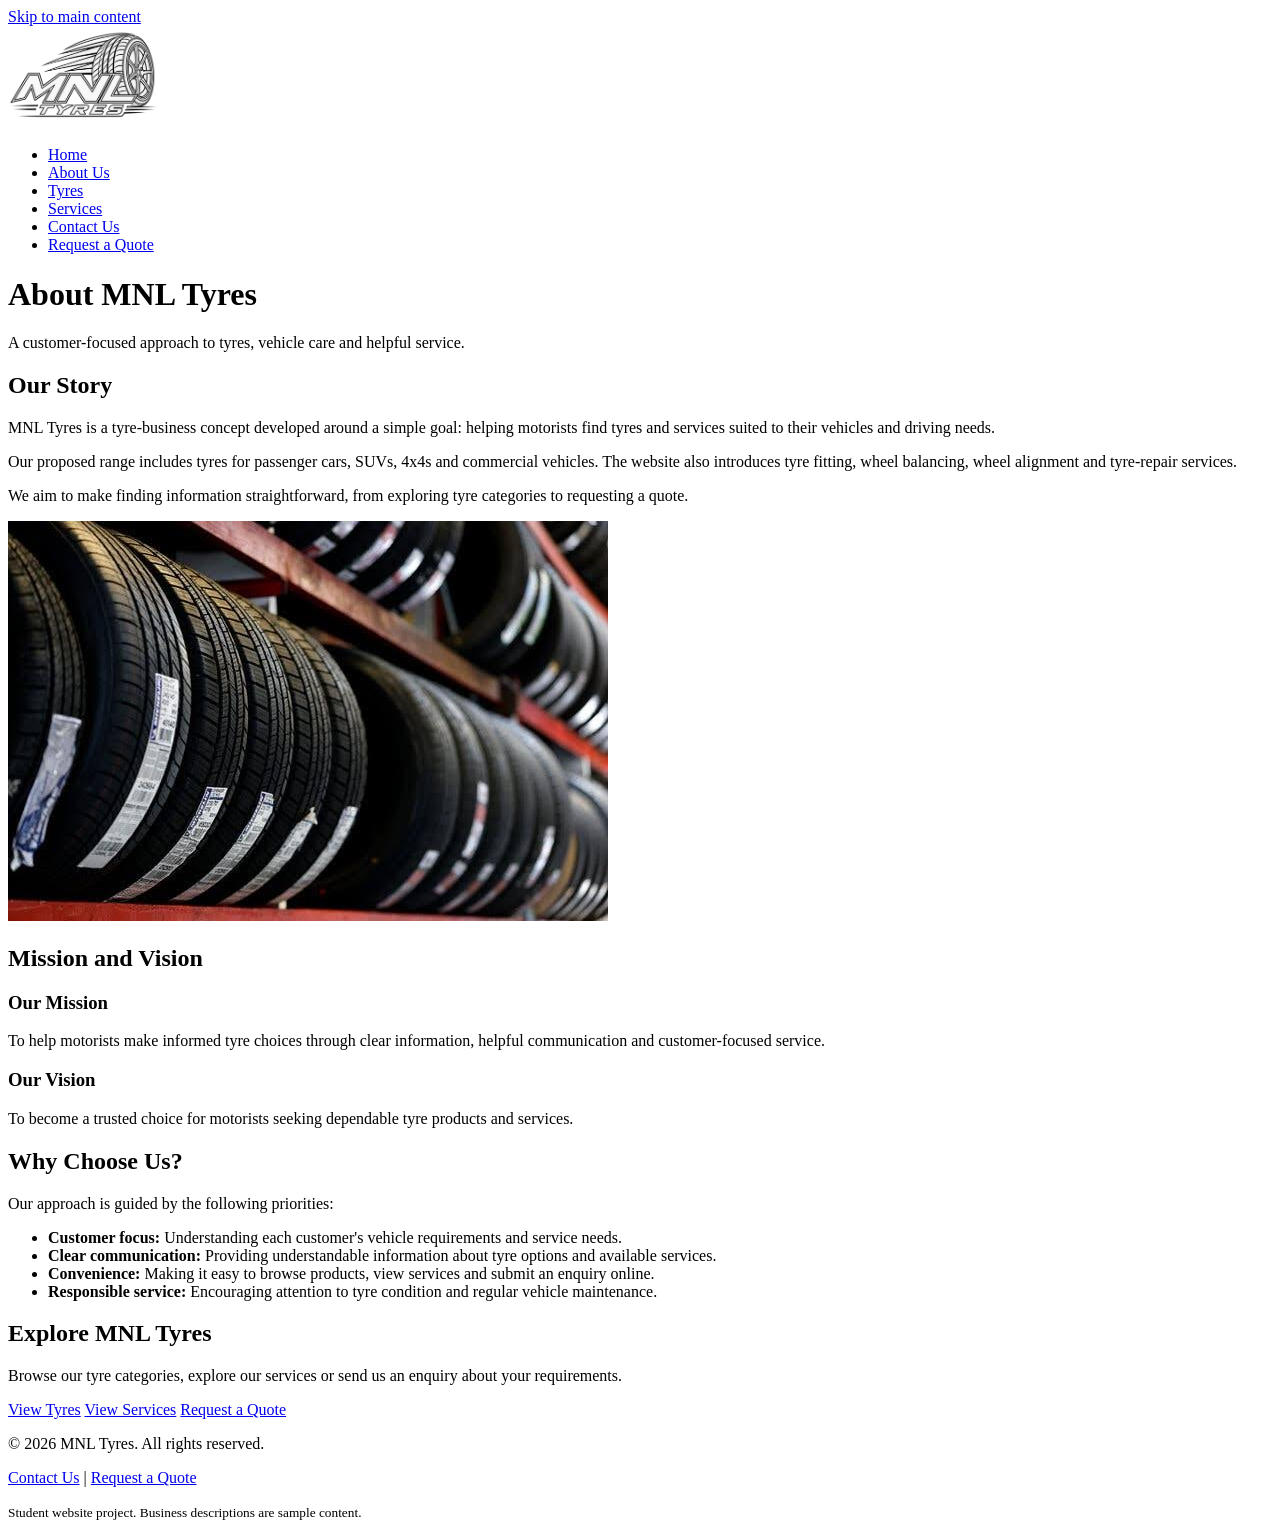
<file: about.html>
<!DOCTYPE html>
<html lang="en">
<head>
  <meta charset="UTF-8">

  <meta name="viewport" content="width=device-width, initial-scale=1.0">

  <meta
    name="description"
    content="Learn about MNL Tyres, our story, mission, vision and commitment to customer-focused tyre services."
  >

  <title>About Us | MNL Tyres</title>

  <!-- Shared website stylesheet -->
  <link rel="stylesheet" href="stylemnl.css">
</head>

<body>
  <!-- Allows keyboard users to skip the navigation -->
  <a href="#main-content" class="skip-link">Skip to main content</a>

  <!-- Website header -->
  <header class="site-header">
    <a href="index.html" class="logo-link" aria-label="MNL Tyres home">
      <img
        src="MNL logo.jpeg"
        alt="MNL Tyres"
        width="150"
      >
    </a>

    <!-- Main navigation -->
    <nav aria-label="Main navigation">
      <ul>
        <li>
          <a href="index.html">Home</a>
        </li>
        <li>
          <a href="about.html" aria-current="page">About Us</a>
        </li>
        <li>
          <a href="products.html">Tyres</a>
        </li>
        <li>
          <a href="services.html">Services</a>
        </li>
        <li>
          <a href="contact.html">Contact Us</a>
        </li>
        <li>
          <a href="enquiry.html">Request a Quote</a>
        </li>
      </ul>
    </nav>
  </header>

  <!-- Unique page content -->
  <main id="main-content">
    <header class="page-heading">
      <h1>About MNL Tyres</h1>

      <p>
        A customer-focused approach to tyres, vehicle care
        and helpful service.
      </p>
    </header>

    <!-- Our story -->
    <section id="our-story" aria-labelledby="story-heading">
      <h2 id="story-heading">Our Story</h2>

      <!-- Replace sample text with verified company history -->
      <p>
        MNL Tyres is a tyre-business concept developed around a
        simple goal: helping motorists find tyres and services
        suited to their vehicles and driving needs.
      </p>

      <p>
        Our proposed range includes tyres for passenger cars,
        SUVs, 4x4s and commercial vehicles. The website also
        introduces tyre fitting, wheel balancing, wheel alignment
        and tyre-repair services.
      </p>

      <p>
        We aim to make finding information straightforward,
        from exploring tyre categories to requesting a quote.
      </p>

      <img
        src="cartyres.jpg"
        alt="Car tyres displayed alongside one another"
        width="600"
        loading="lazy"
      >
    </section>

    <!-- Mission and vision -->
    <section
      id="mission-and-vision"
      aria-labelledby="mission-vision-heading"
    >
      <h2 id="mission-vision-heading">Mission and Vision</h2>

      <h3>Our Mission</h3>

      <p>
        To help motorists make informed tyre choices through
        clear information, helpful communication and
        customer-focused service.
      </p>

      <h3>Our Vision</h3>

      <p>
        To become a trusted choice for motorists seeking
        dependable tyre products and services.
      </p>
    </section>

    <!-- Reasons to choose the business -->
    <section id="why-choose-us" aria-labelledby="choose-heading">
      <h2 id="choose-heading">Why Choose Us?</h2>

      <p>
        Our approach is guided by the following priorities:
      </p>

      <ul>
        <li>
          <strong>Customer focus:</strong>
          Understanding each customer's vehicle requirements
          and service needs.
        </li>

        <li>
          <strong>Clear communication:</strong>
          Providing understandable information about tyre
          options and available services.
        </li>

        <li>
          <strong>Convenience:</strong>
          Making it easy to browse products, view services
          and submit an enquiry online.
        </li>

        <li>
          <strong>Responsible service:</strong>
          Encouraging attention to tyre condition and
          regular vehicle maintenance.
        </li>
      </ul>
    </section>

    <!-- Links to related pages -->
    <section class="call-to-action" aria-labelledby="next-step-heading">
      <h2 id="next-step-heading">Explore MNL Tyres</h2>

      <p>
        Browse our tyre categories, explore our services
        or send us an enquiry about your requirements.
      </p>

      <p>
        <a href="products.html" class="button">View Tyres</a>
        <a href="services.html" class="button">View Services</a>
        <a href="enquiry.html" class="button">Request a Quote</a>
      </p>
    </section>
  </main>

  <!-- Website footer -->
  <footer class="site-footer">
    <p>&copy; 2026 MNL Tyres. All rights reserved.</p>

    <p>
      <a href="contact.html">Contact Us</a>
      |
      <a href="enquiry.html">Request a Quote</a>
    </p>

    <!-- Keep this notice while using fictional business content -->
    <small>
      Student website project. Business descriptions are sample content.
    </small>
  </footer>

  <!-- Shared website JavaScript -->
  <script src="script.js" defer></script>
</body>
</html>
</file>
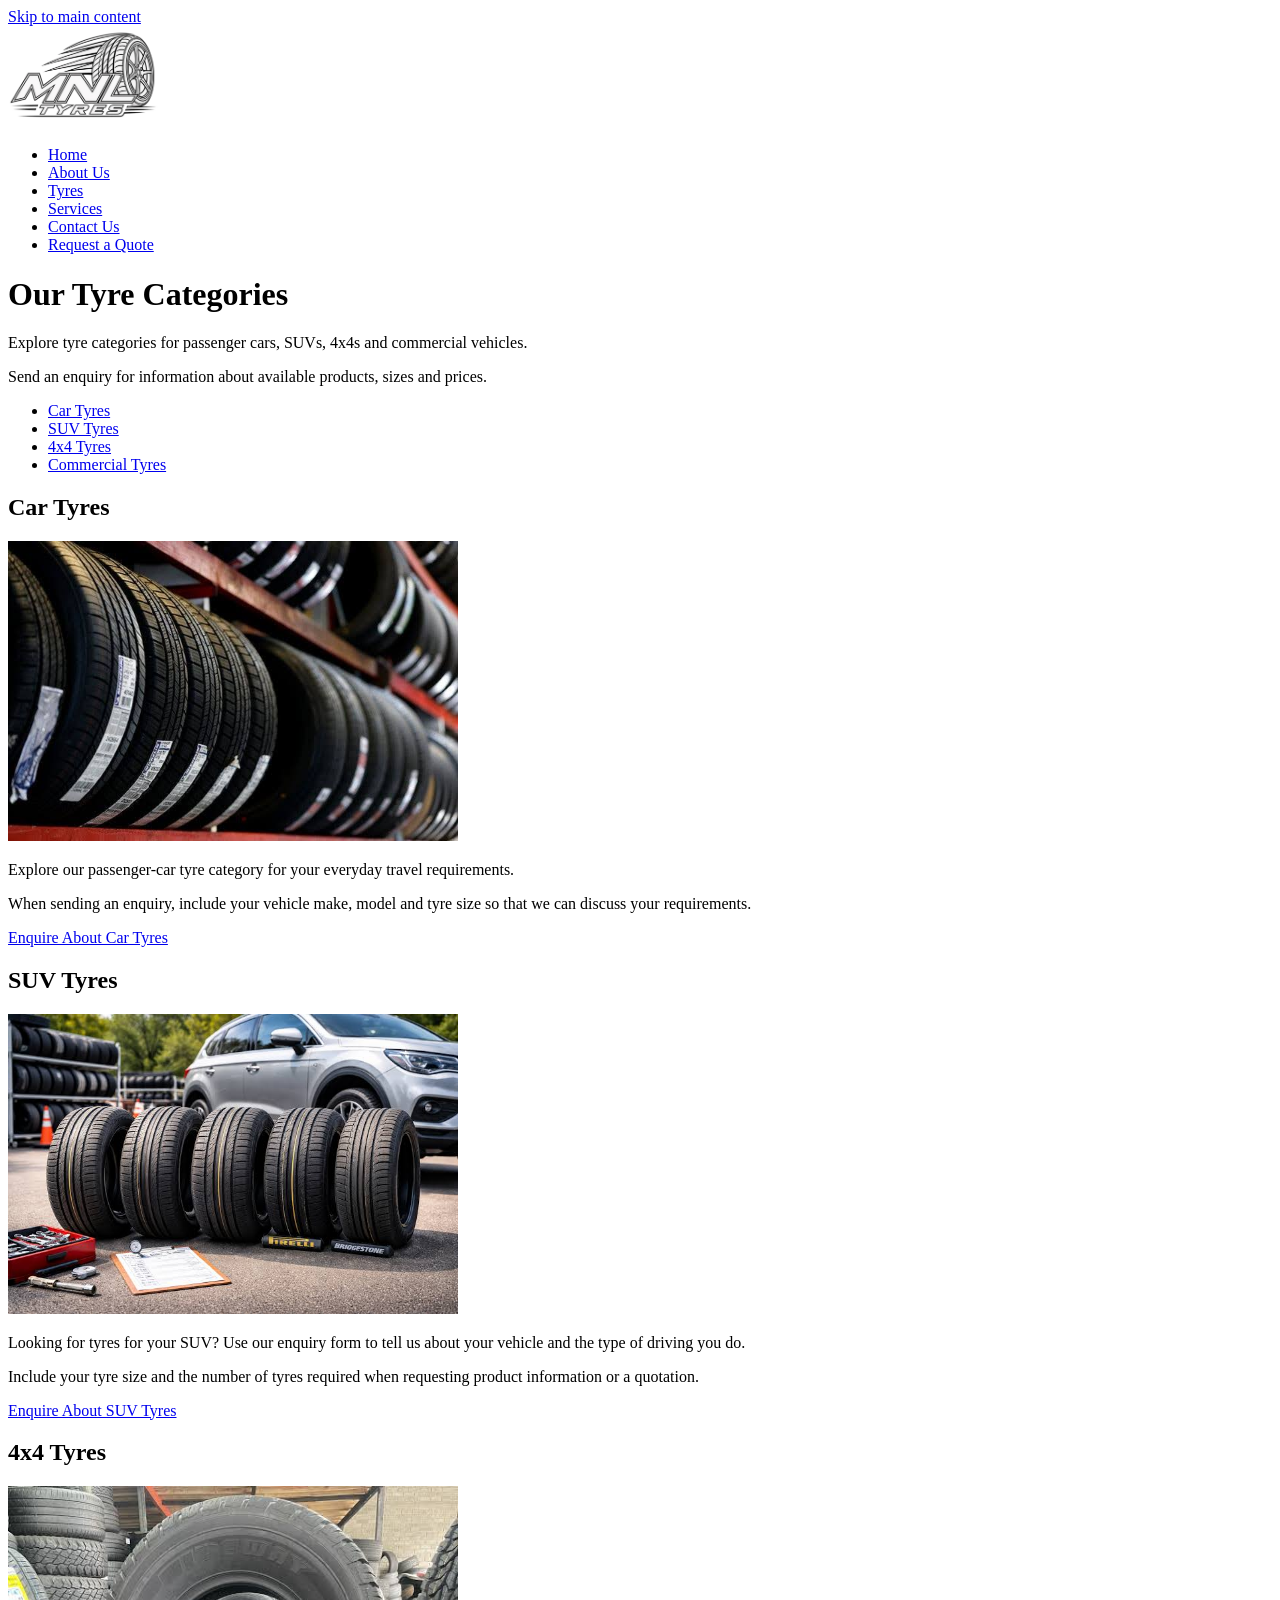
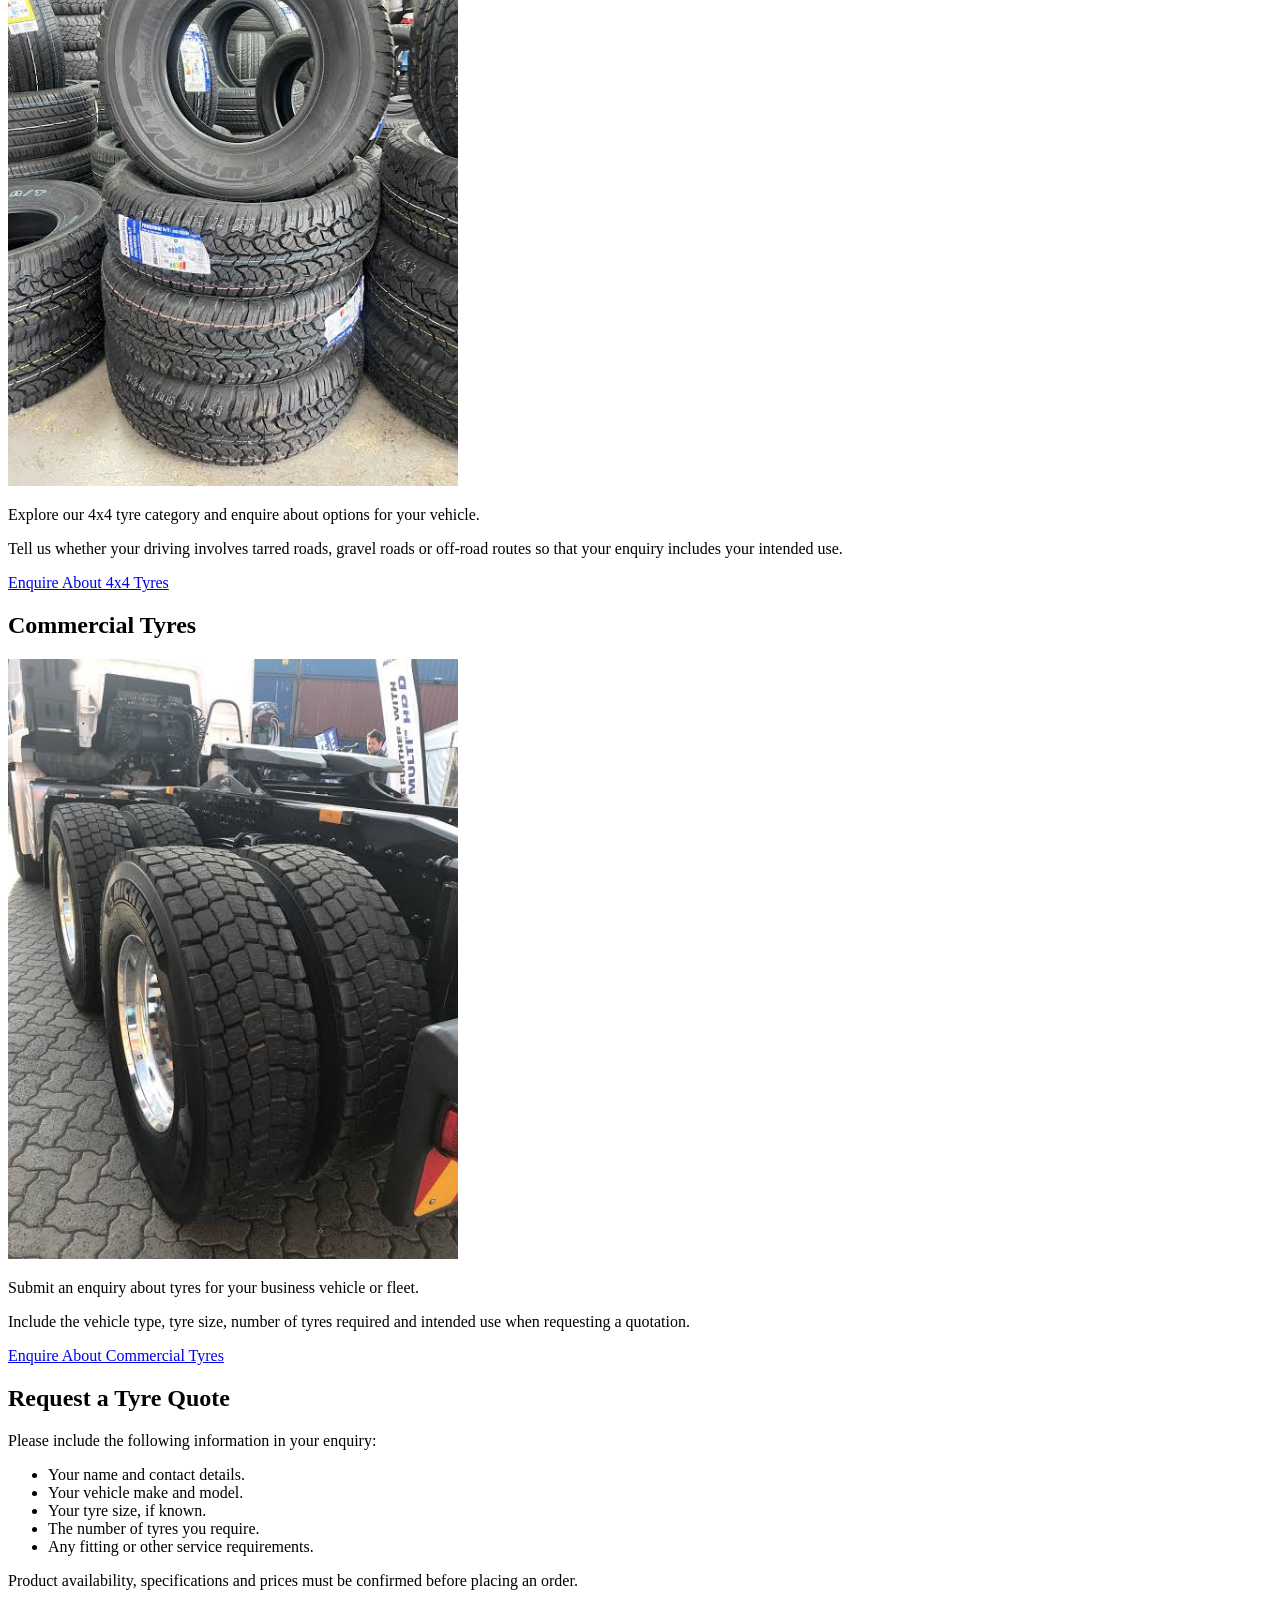
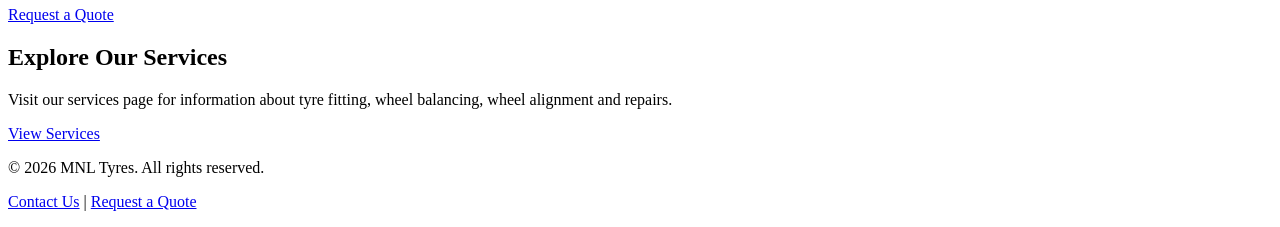
<file: products.html>
<!DOCTYPE html>
<html lang="en">
<head>
  <meta charset="UTF-8">

  <meta name="viewport" content="width=device-width, initial-scale=1.0">

  <meta
    name="description"
    content="Explore the MNL Tyres product categories, including car, SUV, 4x4 and commercial tyres."
  >

  <title>Tyres | MNL Tyres</title>

  <!-- Shared website stylesheet -->
  <link rel="stylesheet" href="stylemnl.css">
</head>

<body>
  <a href="#main-content" class="skip-link">
    Skip to main content
  </a>

  <!-- Website header -->
  <header class="site-header">
    <a href="index.html" class="logo-link" aria-label="MNL Tyres home">
      <img
        src="MNL logo.jpeg"
        alt="MNL Tyres"
        width="150"
      >
    </a>

    <!-- Main navigation -->
    <nav aria-label="Main navigation">
      <ul>
        <li>
          <a href="index.html">Home</a>
        </li>
        <li>
          <a href="about.html">About Us</a>
        </li>
        <li>
          <a href="products.html" aria-current="page">Tyres</a>
        </li>
        <li>
          <a href="services.html">Services</a>
        </li>
        <li>
          <a href="contact.html">Contact Us</a>
        </li>
        <li>
          <a href="enquiry.html">Request a Quote</a>
        </li>
      </ul>
    </nav>
  </header>

  <!-- Unique page content -->
  <main id="main-content">
    <header class="page-heading">
      <h1>Our Tyre Categories</h1>

      <p>
        Explore tyre categories for passenger cars, SUVs,
        4x4s and commercial vehicles.
      </p>

      <p>
        Send an enquiry for information about available
        products, sizes and prices.
      </p>
    </header>

    <!-- Links to categories on this page -->
    <nav aria-label="Tyre categories">
      <ul>
        <li><a href="#car-tyres">Car Tyres</a></li>
        <li><a href="#suv-tyres">SUV Tyres</a></li>
        <li><a href="#four-by-four-tyres">4x4 Tyres</a></li>
        <li><a href="#commercial-tyres">Commercial Tyres</a></li>
      </ul>
    </nav>

    <!-- Car tyres -->
    <section id="car-tyres" aria-labelledby="car-heading">
      <h2 id="car-heading">Car Tyres</h2>

      <img
        src="cartyres.jpg"
        alt="Passenger car tyres"
        width="450"
        loading="lazy"
      >

      <p>
        Explore our passenger-car tyre category for your
        everyday travel requirements.
      </p>

      <p>
        When sending an enquiry, include your vehicle make,
        model and tyre size so that we can discuss your
        requirements.
      </p>

      <p>
        <a href="enquiry.html" class="button">
          Enquire About Car Tyres
        </a>
      </p>
    </section>

    <!-- SUV tyres -->
    <section id="suv-tyres" aria-labelledby="suv-heading">
      <h2 id="suv-heading">SUV Tyres</h2>

      <img
        src="suvtyres.jpg"
        alt="Tyres displayed in the SUV category"
        width="450"
        loading="lazy"
      >

      <p>
        Looking for tyres for your SUV? Use our enquiry
        form to tell us about your vehicle and the type
        of driving you do.
      </p>

      <p>
        Include your tyre size and the number of tyres
        required when requesting product information
        or a quotation.
      </p>

      <p>
        <a href="enquiry.html" class="button">
          Enquire About SUV Tyres
        </a>
      </p>
    </section>

    <!-- 4x4 tyres -->
    <section
      id="four-by-four-tyres"
      aria-labelledby="four-by-four-heading"
    >
      <h2 id="four-by-four-heading">4x4 Tyres</h2>

      <img
        src="4x4tyres.jpg"
        alt="Tyres displayed in the 4x4 category"
        width="450"
        loading="lazy"
      >

      <p>
        Explore our 4x4 tyre category and enquire about
        options for your vehicle.
      </p>

      <p>
        Tell us whether your driving involves tarred roads,
        gravel roads or off-road routes so that your
        enquiry includes your intended use.
      </p>

      <p>
        <a href="enquiry.html" class="button">
          Enquire About 4x4 Tyres
        </a>
      </p>
    </section>

    <!-- Commercial tyres -->
    <section
      id="commercial-tyres"
      aria-labelledby="commercial-heading"
    >
      <h2 id="commercial-heading">Commercial Tyres</h2>

      <img
        src="commercialtyres.jpg"
        alt="Tyres displayed in the commercial vehicle category"
        width="450"
        loading="lazy"
      >

      <p>
        Submit an enquiry about tyres for your business
        vehicle or fleet.
      </p>

      <p>
        Include the vehicle type, tyre size, number of
        tyres required and intended use when requesting
        a quotation.
      </p>

      <p>
        <a href="enquiry.html" class="button">
          Enquire About Commercial Tyres
        </a>
      </p>
    </section>

    <!-- Quote-request checklist -->
    <section aria-labelledby="quote-heading">
      <h2 id="quote-heading">Request a Tyre Quote</h2>

      <p>
        Please include the following information in your enquiry:
      </p>

      <ul>
        <li>Your name and contact details.</li>
        <li>Your vehicle make and model.</li>
        <li>Your tyre size, if known.</li>
        <li>The number of tyres you require.</li>
        <li>Any fitting or other service requirements.</li>
      </ul>

      <p>
        Product availability, specifications and prices
        must be confirmed before placing an order.
      </p>

      <a href="enquiry.html" class="button">Request a Quote</a>
    </section>

    <!-- Related page -->
    <section aria-labelledby="services-heading">
      <h2 id="services-heading">Explore Our Services</h2>

      <p>
        Visit our services page for information about
        tyre fitting, wheel balancing, wheel alignment
        and repairs.
      </p>

      <a href="services.html" class="button">View Services</a>
    </section>
  </main>

  <!-- Website footer -->
  <footer class="site-footer">
    <p>&copy; 2026 MNL Tyres. All rights reserved.</p>

    <p>
      <a href="contact.html">Contact Us</a>
      |
      <a href="enquiry.html">Request a Quote</a>
    </p>

  

  <!-- Shared website JavaScript -->
  <script src="script.js" defer></script>
</body>
</html>
</file>
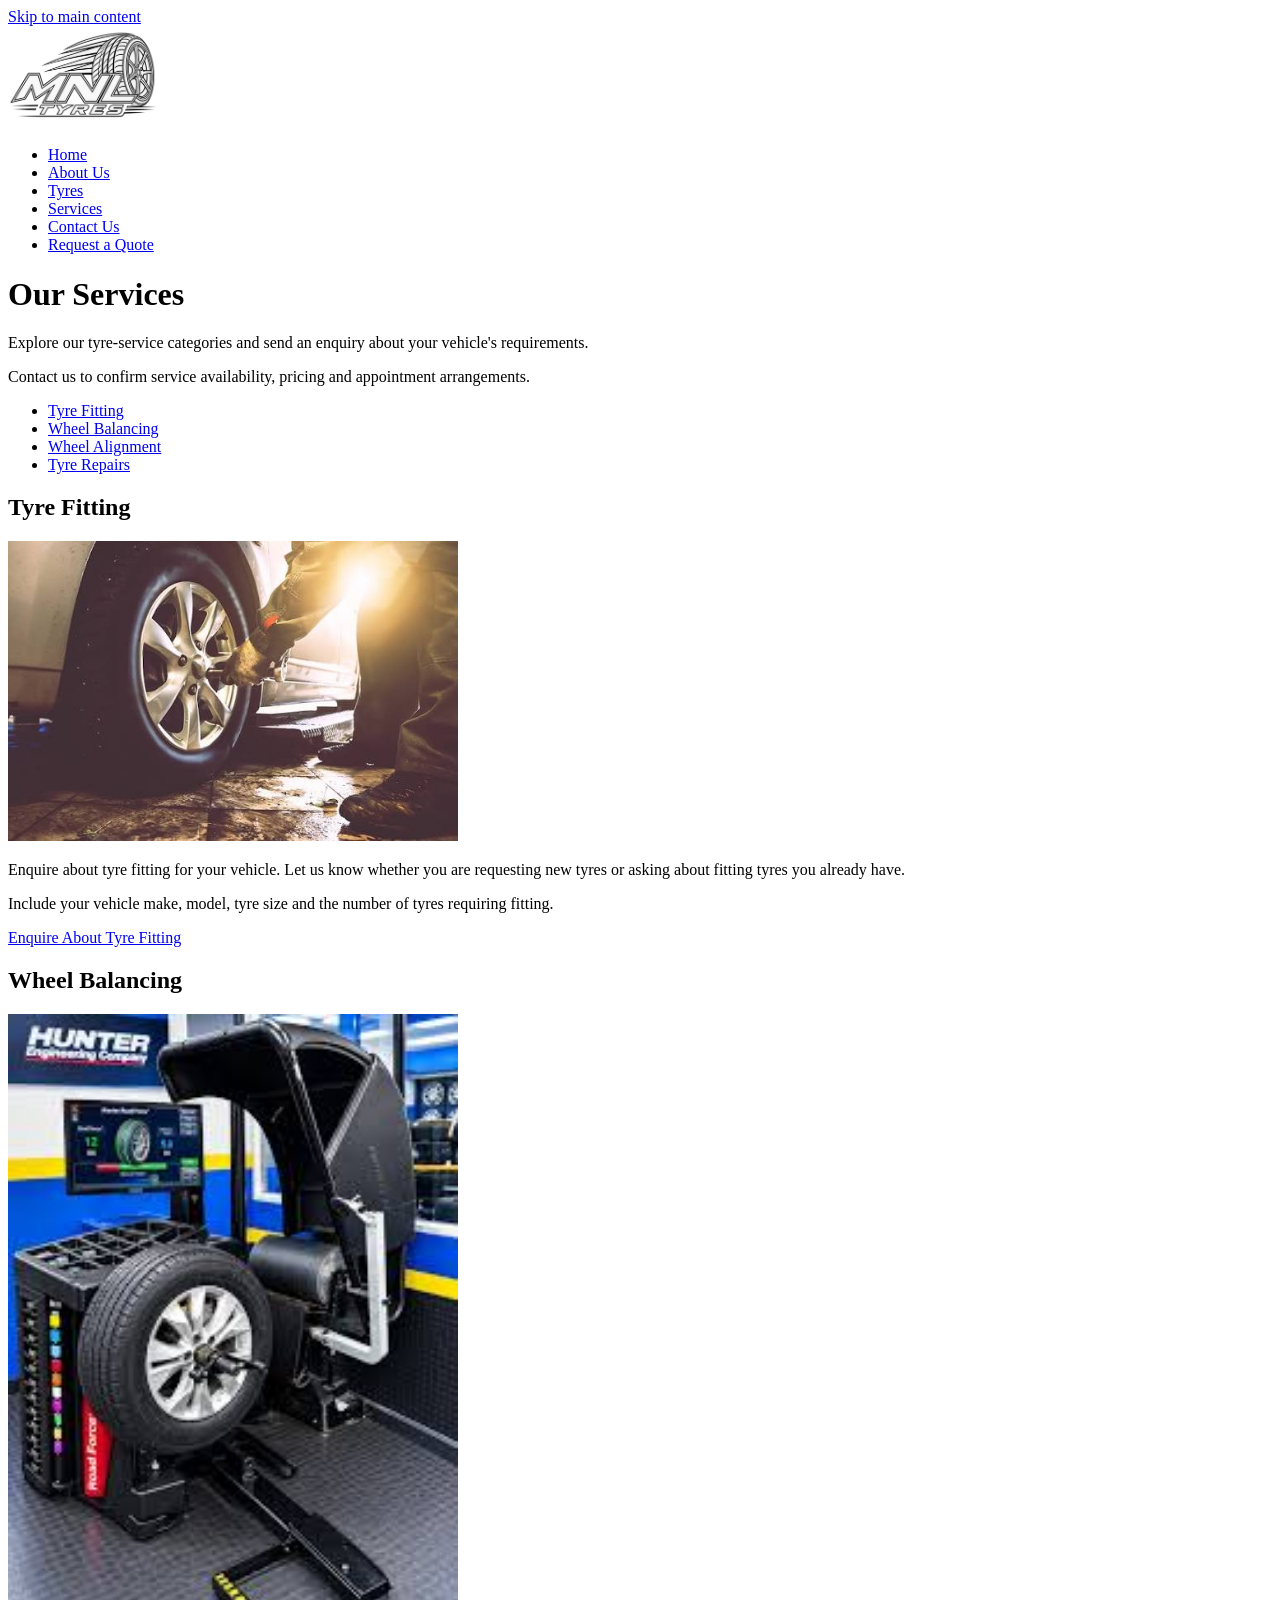
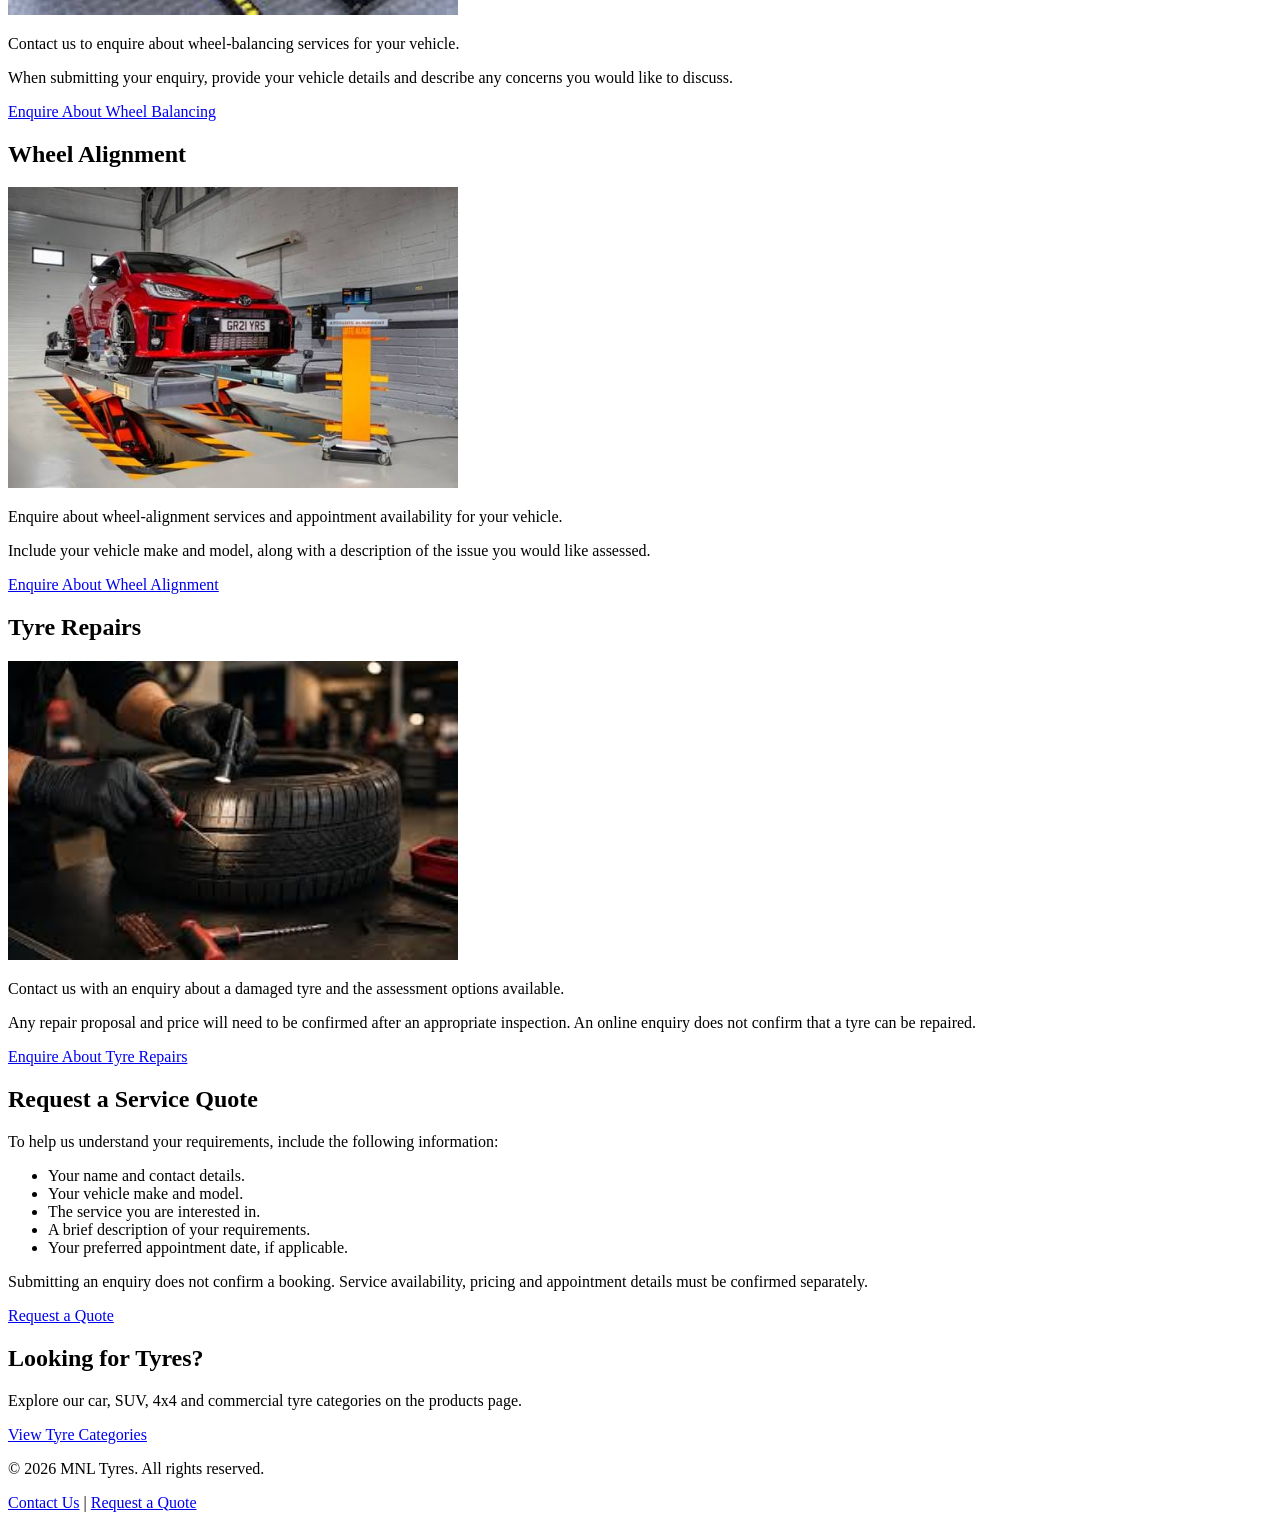
<file: services.html>
<!DOCTYPE html>
<html lang="en">
<head>
  <meta charset="UTF-8">

  <meta name="viewport" content="width=device-width, initial-scale=1.0">

  <meta
    name="description"
    content="Explore MNL Tyres service categories, including tyre fitting, wheel balancing, wheel alignment and tyre repairs."
  >

  <title>Services | MNL Tyres</title>

  <!-- Shared website stylesheet -->
  <link rel="stylesheet" href="stylemnl.css">
</head>

<body>
  <a href="#main-content" class="skip-link">
    Skip to main content
  </a>

  <!-- Website header -->
  <header class="site-header">
    <a href="index.html" class="logo-link" aria-label="MNL Tyres home">
      <img
        src="MNL logo.jpeg"
        alt="MNL Tyres"
        width="150"
      >
    </a>

    <!-- Main navigation -->
    <nav aria-label="Main navigation">
      <ul>
        <li>
          <a href="index.html">Home</a>
        </li>
        <li>
          <a href="about.html">About Us</a>
        </li>
        <li>
          <a href="products.html">Tyres</a>
        </li>
        <li>
          <a href="services.html" aria-current="page">Services</a>
        </li>
        <li>
          <a href="contact.html">Contact Us</a>
        </li>
        <li>
          <a href="enquiry.html">Request a Quote</a>
        </li>
      </ul>
    </nav>
  </header>

  <!-- Unique page content -->
  <main id="main-content">
    <header class="page-heading">
      <h1>Our Services</h1>

      <p>
        Explore our tyre-service categories and send an
        enquiry about your vehicle's requirements.
      </p>

      <p>
        Contact us to confirm service availability,
        pricing and appointment arrangements.
      </p>
    </header>

    <!-- Links to sections on this page -->
    <nav aria-label="Service categories">
      <ul>
        <li><a href="#tyre-fitting">Tyre Fitting</a></li>
        <li><a href="#wheel-balancing">Wheel Balancing</a></li>
        <li><a href="#wheel-alignment">Wheel Alignment</a></li>
        <li><a href="#tyre-repairs">Tyre Repairs</a></li>
      </ul>
    </nav>

    <!-- Tyre fitting -->
    <section id="tyre-fitting" aria-labelledby="fitting-heading">
      <h2 id="fitting-heading">Tyre Fitting</h2>

      <img
        src="tyrefitted.jpg"
        alt="A technician fitting a tyre to a wheel"
        width="450"
        loading="lazy"
      >

      <p>
        Enquire about tyre fitting for your vehicle.
        Let us know whether you are requesting new tyres
        or asking about fitting tyres you already have.
      </p>

      <p>
        Include your vehicle make, model, tyre size and
        the number of tyres requiring fitting.
      </p>

      <p>
        <a href="enquiry.html" class="button">
          Enquire About Tyre Fitting
        </a>
      </p>
    </section>

    <!-- Wheel balancing -->
    <section
      id="wheel-balancing"
      aria-labelledby="balancing-heading"
    >
      <h2 id="balancing-heading">Wheel Balancing</h2>

      <img
        src="wheelbalancing.jpg"
        alt="A wheel mounted on balancing equipment"
        width="450"
        loading="lazy"
      >

      <p>
        Contact us to enquire about wheel-balancing
        services for your vehicle.
      </p>

      <p>
        When submitting your enquiry, provide your vehicle
        details and describe any concerns you would like
        to discuss.
      </p>

      <p>
        <a href="enquiry.html" class="button">
          Enquire About Wheel Balancing
        </a>
      </p>
    </section>

    <!-- Wheel alignment -->
    <section
      id="wheel-alignment"
      aria-labelledby="alignment-heading"
    >
      <h2 id="alignment-heading">Wheel Alignment</h2>

      <img
        src="alignment.jpg"
        alt="A wheel mounted on balancing equipment"
        width="450"
        loading="lazy"
      >

      <p>
        Enquire about wheel-alignment services and
        appointment availability for your vehicle.
      </p>

      <p>
        Include your vehicle make and model, along with
        a description of the issue you would like assessed.
      </p>

      <p>
        <a href="enquiry.html" class="button">
          Enquire About Wheel Alignment
        </a>
      </p>
    </section>

    <!-- Tyre repairs -->
    <section id="tyre-repairs" aria-labelledby="repairs-heading">
      <h2 id="repairs-heading">Tyre Repairs</h2>

      <img
        src="tyreinspection.jpg"
        alt="A technician inspecting a tyre"
        width="450"
        loading="lazy"
      >

      <p>
        Contact us with an enquiry about a damaged tyre
        and the assessment options available.
      </p>

      <p>
        Any repair proposal and price will need to be
        confirmed after an appropriate inspection.
        An online enquiry does not confirm that a tyre
        can be repaired.
      </p>

      <p>
        <a href="enquiry.html" class="button">
          Enquire About Tyre Repairs
        </a>
      </p>
    </section>

    <!-- Enquiry information -->
    <section aria-labelledby="service-enquiry-heading">
      <h2 id="service-enquiry-heading">Request a Service Quote</h2>

      <p>
        To help us understand your requirements, include
        the following information:
      </p>

      <ul>
        <li>Your name and contact details.</li>
        <li>Your vehicle make and model.</li>
        <li>The service you are interested in.</li>
        <li>A brief description of your requirements.</li>
        <li>Your preferred appointment date, if applicable.</li>
      </ul>

      <p>
        Submitting an enquiry does not confirm a booking.
        Service availability, pricing and appointment
        details must be confirmed separately.
      </p>

      <p>
        <a href="enquiry.html" class="button">
          Request a Quote
        </a>
      </p>
    </section>

    <!-- Related page -->
    <section aria-labelledby="products-heading">
      <h2 id="products-heading">Looking for Tyres?</h2>

      <p>
        Explore our car, SUV, 4x4 and commercial tyre
        categories on the products page.
      </p>

      <a href="products.html" class="button">
        View Tyre Categories
      </a>
    </section>
  </main>

  <!-- Website footer -->
  <footer class="site-footer">
    <p>&copy; 2026 MNL Tyres. All rights reserved.</p>

    <p>
      <a href="contact.html">Contact Us</a>
      |
      <a href="enquiry.html">Request a Quote</a>
    </p>

    
  

  <!-- Shared website JavaScript -->
  <script src="script.js" defer></script>
</body>
</html>
</file>
<file: stylemnl.css>
/* MNL Tyres interactive enhancements */

.mnl-home {
    --brand-yellow: #ffc107;
    --brand-black: #111111;
    --panel-black: #222222;
    --light-text: #f5f5f5;

    margin: 0;
    background: var(--brand-black);
    color: var(--light-text);
    font-family: Arial, sans-serif;
    line-height: 1.6;
}

.mnl-home *,
.mnl-home *::before,
.mnl-home *::after {
    box-sizing: border-box;
}

.mnl-home header,
.mnl-home footer {
    padding: 1.5rem;
    background: var(--panel-black);
}

.mnl-home header {
    border-bottom: 4px solid var(--brand-yellow);
}

.mnl-home footer {
    border-top: 4px solid var(--brand-yellow);
    color: var(--light-text);
    text-align: center;
}

.mnl-home main {
    width: min(1100px, 92%);
    margin: 0 auto;
}

.mnl-home main section {
    padding: 2rem 0;
}

.mnl-home h1,
.mnl-home h2,
.mnl-home h3 {
    color: var(--brand-yellow);
}

.mnl-home a {
    color: var(--brand-yellow);
}

.mnl-home nav {
    display: flex;
    flex-wrap: wrap;
    gap: 0.75rem;
}

.mnl-home nav a {
    padding: 0.5rem;
}

.mnl-home nav a[aria-current="page"] {
    text-decoration: underline;
    text-underline-offset: 5px;
}

.mnl-home img {
    max-width: 100%;
    height: auto;
}

.hero-image {
    display: block;
    border: 3px solid var(--brand-yellow);
    border-radius: 10px;
}

.hero-links {
    display: flex;
    flex-wrap: wrap;
    gap: 1rem;
}

.mnl-home .mnl-button,
.mnl-home .service-toggle {
    display: inline-block;
    padding: 0.8rem 1rem;
    border: 2px solid var(--brand-yellow);
    border-radius: 6px;
    background: var(--brand-yellow);
    color: var(--brand-black);
    font: inherit;
    font-weight: 700;
    text-decoration: none;
    cursor: pointer;
    transition:
        background-color 180ms ease,
        color 180ms ease;
}

.mnl-home .mnl-button:hover,
.mnl-home .service-toggle:hover {
    background: var(--brand-black);
    color: var(--brand-yellow);
}

.mnl-home :is(a, button, select):focus-visible {
    outline: 3px solid white;
    outline-offset: 4px;
}

/* Accordion */

.service-accordion h3 {
    margin: 0.75rem 0 0;
}

.mnl-home .service-toggle {
    width: 100%;
    text-align: left;
}

.service-toggle::after {
    content: "+";
    float: right;
}

.service-toggle[aria-expanded="true"]::after {
    content: "−";
}

.service-panel {
    padding: 1rem;
    background: var(--panel-black);
    border-left: 4px solid var(--brand-yellow);
}

.service-panel[hidden] {
    display: none;
}

/* Gallery */

.mnl-home #gallery-filter {
    width: auto;
    max-width: 100%;
    margin: 0.5rem 0;
    padding: 0.6rem;
    border: 2px solid var(--brand-yellow);
    border-radius: 6px;
    background: var(--panel-black);
    color: var(--light-text);
    font: inherit;
}

.mnl-gallery {
    display: grid;
    grid-template-columns: repeat(3, minmax(0, 1fr));
    gap: 1rem;
}

.gallery-card {
    overflow: hidden;
    padding: 0;
    border: 2px solid var(--brand-yellow);
    border-radius: 8px;
    background: var(--panel-black);
    color: var(--light-text);
    font: inherit;
    text-align: left;
    cursor: pointer;
    transition: transform 180ms ease;
}

.gallery-card:hover {
    transform: translateY(-5px);
}

.mnl-home .gallery-card img {
    display: block;
    width: 100%;
    height: 220px;
    object-fit: contain;
    background: #ffffff;
}

.gallery-card span {
    display: block;
    padding: 0.8rem;
}

/* Map */

#mnl-map {
    width: 100%;
    height: 360px;
    border: 2px solid var(--brand-yellow);
    border-radius: 8px;
    color: #111111;
}

.mnl-home #mnl-map a {
    color: #005580;
}

/* Lightbox */

#gallery-lightbox {
    width: min(900px, 94vw);
    max-height: 90vh;
    margin: auto;
    padding: 1rem;
    overflow: auto;
    border: 2px solid var(--brand-yellow);
    border-radius: 10px;
    background: var(--brand-black);
    color: var(--light-text);
}

#gallery-lightbox::backdrop {
    background: rgb(0 0 0 / 85%);
}

#gallery-lightbox figure {
    margin: 1rem 0;
}

.mnl-home #lightbox-image {
    display: block;
    width: 100%;
    max-height: 60vh;
    object-fit: contain;
}

#lightbox-caption {
    padding-top: 0.75rem;
}

.lightbox-controls {
    display: flex;
    justify-content: space-between;
    gap: 1rem;
}

.mnl-home button:disabled {
    opacity: 0.5;
    cursor: default;
}

.keyboard-hint {
    font-size: 0.9rem;
}

/* Tablet */

@media (max-width: 800px) {
    .mnl-gallery {
        grid-template-columns: repeat(2, minmax(0, 1fr));
    }
}

/* Mobile */

@media (max-width: 500px) {
    .mnl-gallery {
        grid-template-columns: 1fr;
    }

    .hero-links {
        flex-direction: column;
    }

    #mnl-map {
        height: 280px;
    }
}

/* Respect reduced-motion preferences */

@media (prefers-reduced-motion: reduce) {
    .mnl-home .gallery-card,
    .mnl-home .mnl-button,
    .mnl-home .service-toggle {
        transition: none;
    }

    .gallery-card:hover {
        transform: none;
    }
}
</file>
